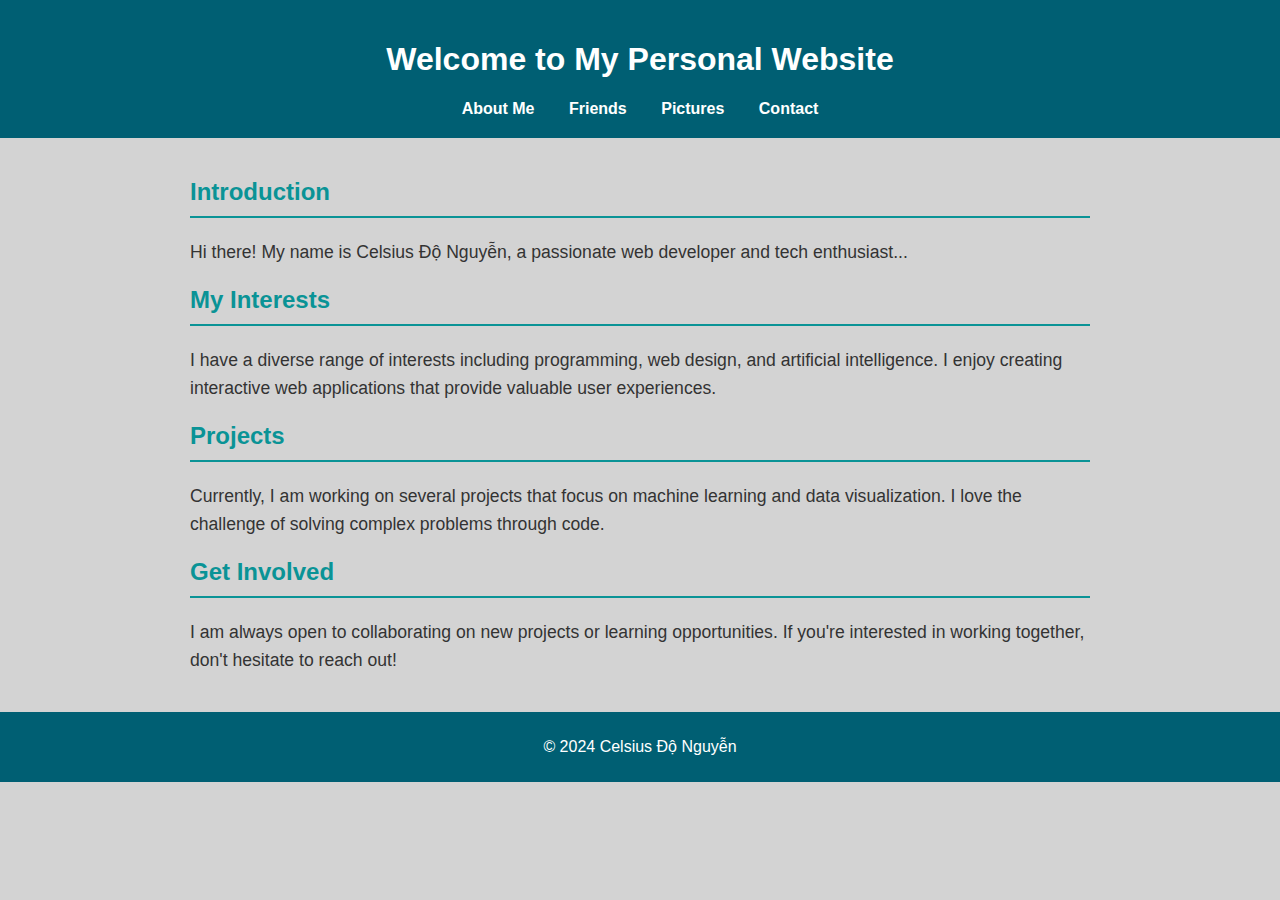
<file: index.html>
<!DOCTYPE html>
<html lang="en">
<head>
    <meta charset="UTF-8">
    <meta name="viewport" content="width=device-width, initial-scale=1.0">
    <title>Home | Celsius Độ Nguyễn</title>
    <link rel="stylesheet" href="style.css">
</head>
<body>
    <header>
        <h1>Welcome to My Personal Website</h1>
        <nav>
            <a href="about.html">About Me</a>
            <a href="friends.html">Friends</a>
            <a href="pictures.html">Pictures</a>
            <a href="contact.html">Contact</a>
        </nav>
    </header>
    <main>
        <section>
            <h2>Introduction</h2>
            <p>
                Hi there! My name is Celsius Độ Nguyễn, a passionate web developer and tech enthusiast...
            </p>
        </section>

        <section>
            <h2>My Interests</h2>
            <p>
                I have a diverse range of interests including programming, web design, and artificial intelligence. 
                I enjoy creating interactive web applications that provide valuable user experiences.
            </p>
        </section>

        <section>
            <h2>Projects</h2>
            <p>
                Currently, I am working on several projects that focus on machine learning and data visualization. 
                I love the challenge of solving complex problems through code.
            </p>
        </section>

        <section>
            <h2>Get Involved</h2>
            <p>
                I am always open to collaborating on new projects or learning opportunities. 
                If you're interested in working together, don't hesitate to reach out!
            </p>
        </section>
    </main>
    <footer>
        <p>&copy; 2024 Celsius Độ Nguyễn</p>
    </footer>
</body>
</html>
</file>
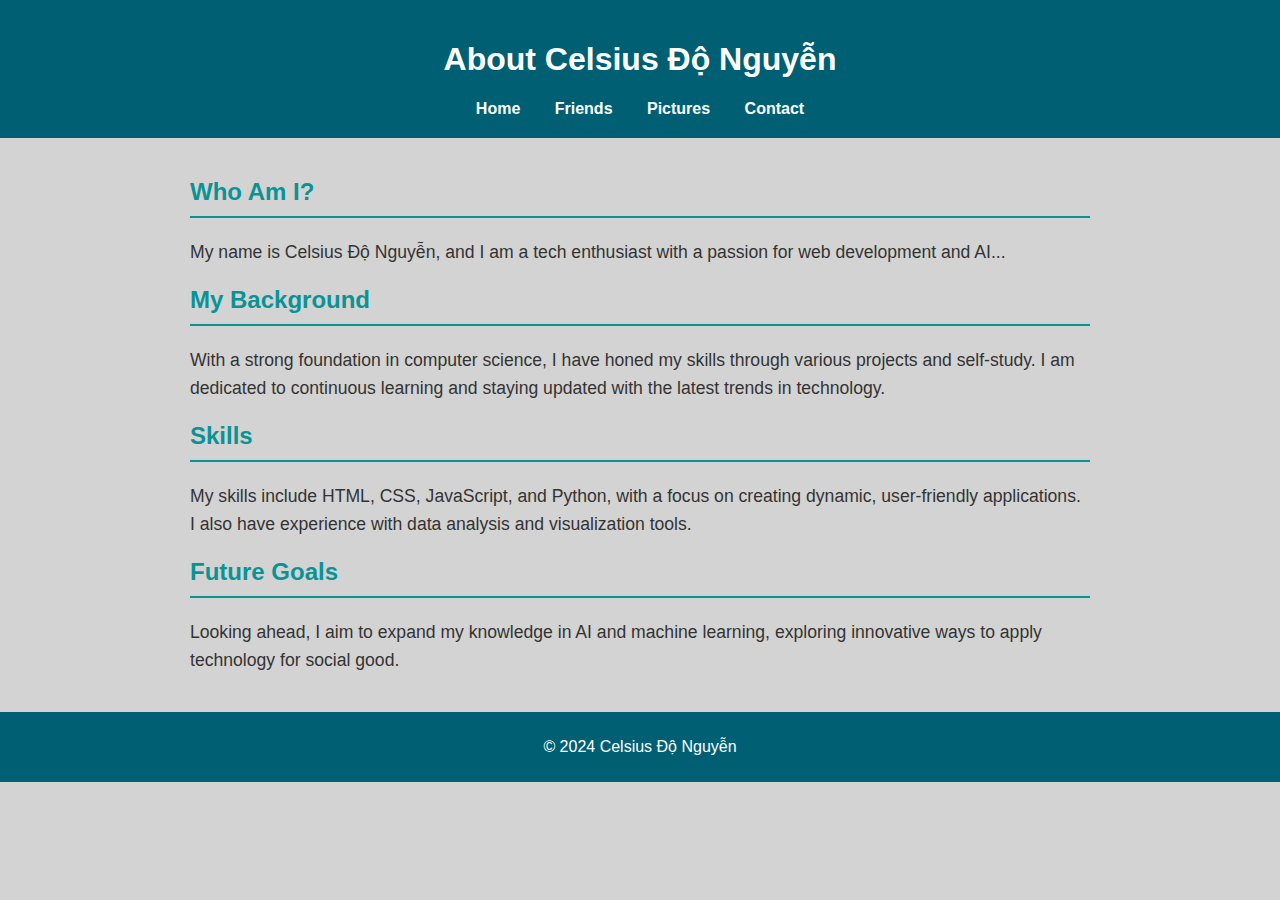
<file: about.html>
<!DOCTYPE html>
<html lang="en">
<head>
    <meta charset="UTF-8">
    <meta name="viewport" content="width=device-width, initial-scale=1.0">
    <title>About Me | Celsius Độ Nguyễn</title>
    <link rel="stylesheet" href="style.css">
</head>
<body>
    <header>
        <h1>About Celsius Độ Nguyễn</h1>
        <nav>
            <a href="index.html">Home</a>
            <a href="friends.html">Friends</a>
            <a href="pictures.html">Pictures</a>
            <a href="contact.html">Contact</a>
        </nav>
    </header>
    <main>
        <section>
            <h2>Who Am I?</h2>
            <p>
                My name is Celsius Độ Nguyễn, and I am a tech enthusiast with a passion for web development and AI...
            </p>
        </section>

        <section>
            <h2>My Background</h2>
            <p>
                With a strong foundation in computer science, I have honed my skills through various projects 
                and self-study. I am dedicated to continuous learning and staying updated with the latest trends in technology.
            </p>
        </section>

        <section>
            <h2>Skills</h2>
            <p>
                My skills include HTML, CSS, JavaScript, and Python, with a focus on creating dynamic, user-friendly applications. 
                I also have experience with data analysis and visualization tools.
            </p>
        </section>

        <section>
            <h2>Future Goals</h2>
            <p>
                Looking ahead, I aim to expand my knowledge in AI and machine learning, exploring innovative ways to apply technology for social good.
            </p>
        </section>
    </main>
    <footer>
        <p>&copy; 2024 Celsius Độ Nguyễn</p>
    </footer>
</body>
</html>
</file>
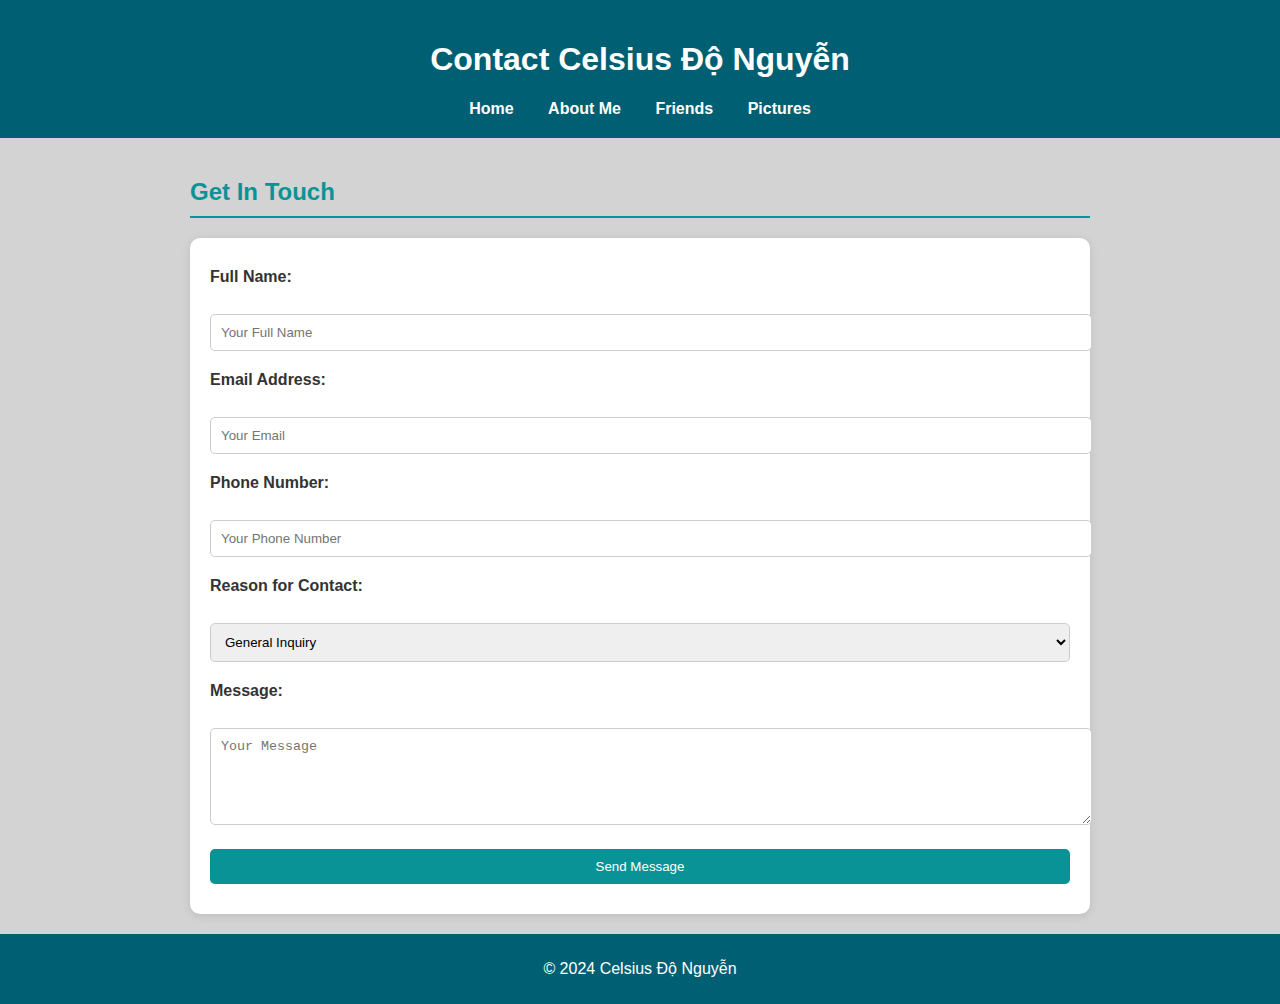
<file: contact.html>
<!DOCTYPE html>
<html lang="en">
<head>
    <meta charset="UTF-8">
    <meta name="viewport" content="width=device-width, initial-scale=1.0">
    <title>Contact | Celsius Độ Nguyễn</title>
    <link rel="stylesheet" href="style.css">
</head>
<body>
    <header>
        <h1>Contact Celsius Độ Nguyễn</h1>
        <nav>
            <a href="index.html">Home</a>
            <a href="about.html">About Me</a>
            <a href="friends.html">Friends</a>
            <a href="pictures.html">Pictures</a>
        </nav>
    </header>
    <main>
        <section>
            <h2>Get In Touch</h2>
            <form action="#" method="POST">
                <label for="name">Full Name:</label><br>
                <input type="text" id="name" name="name" placeholder="Your Full Name" required><br>

                <label for="email">Email Address:</label><br>
                <input type="email" id="email" name="email" placeholder="Your Email" required><br>

                <label for="phone">Phone Number:</label><br>
                <input type="tel" id="phone" name="phone" placeholder="Your Phone Number" required><br>

                <label for="reason">Reason for Contact:</label><br>
                <select id="reason" name="reason">
                    <option value="general">General Inquiry</option>
                    <option value="collaboration">Collaboration</option>
                    <option value="feedback">Feedback</option>
                </select><br>

                <label for="message">Message:</label><br>
                <textarea id="message" name="message" rows="5" placeholder="Your Message" required></textarea><br>

                <input type="submit" value="Send Message">
            </form>
        </section>
    </main>
    <footer>
        <p>&copy; 2024 Celsius Độ Nguyễn</p>
    </footer>
</body>
</html>
</file>
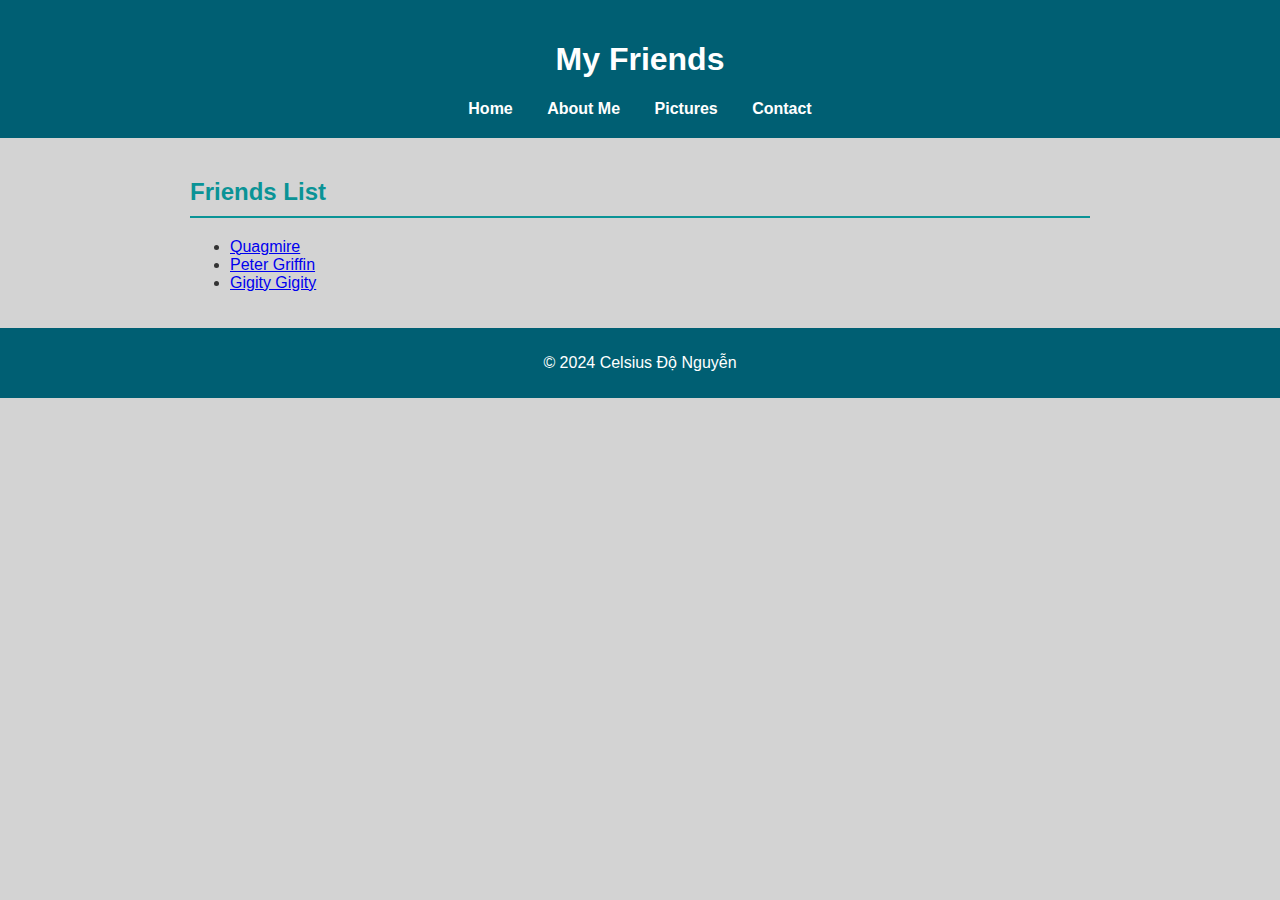
<file: friends.html>
<!DOCTYPE html>
<html lang="en">
<head>
    <meta charset="UTF-8">
    <meta name="viewport" content="width=device-width, initial-scale=1.0">
    <title>Friends | Celsius Độ Nguyễn</title>
    <link rel="stylesheet" href="style.css">
</head>
<body>
    <header>
        <h1>My Friends</h1>
        <nav>
            <a href="index.html">Home</a>
            <a href="about.html">About Me</a>
            <a href="pictures.html">Pictures</a>
            <a href="contact.html">Contact</a>
        </nav>
    </header>
    <main>
        <section>
            <h2>Friends List</h2>
            <ul>
                <li><a href="https://example.com/friend1" target="_blank">Quagmire</a></li>
                <li><a href="https://example.com/friend2" target="_blank">Peter Griffin</a></li>
                <li><a href="https://example.com/friend3" target="_blank">Gigity Gigity</a></li>
            </ul>
        </section>
    </main>
    <footer>
        <p>&copy; 2024 Celsius Độ Nguyễn</p>
    </footer>
</body>
</html>
</file>
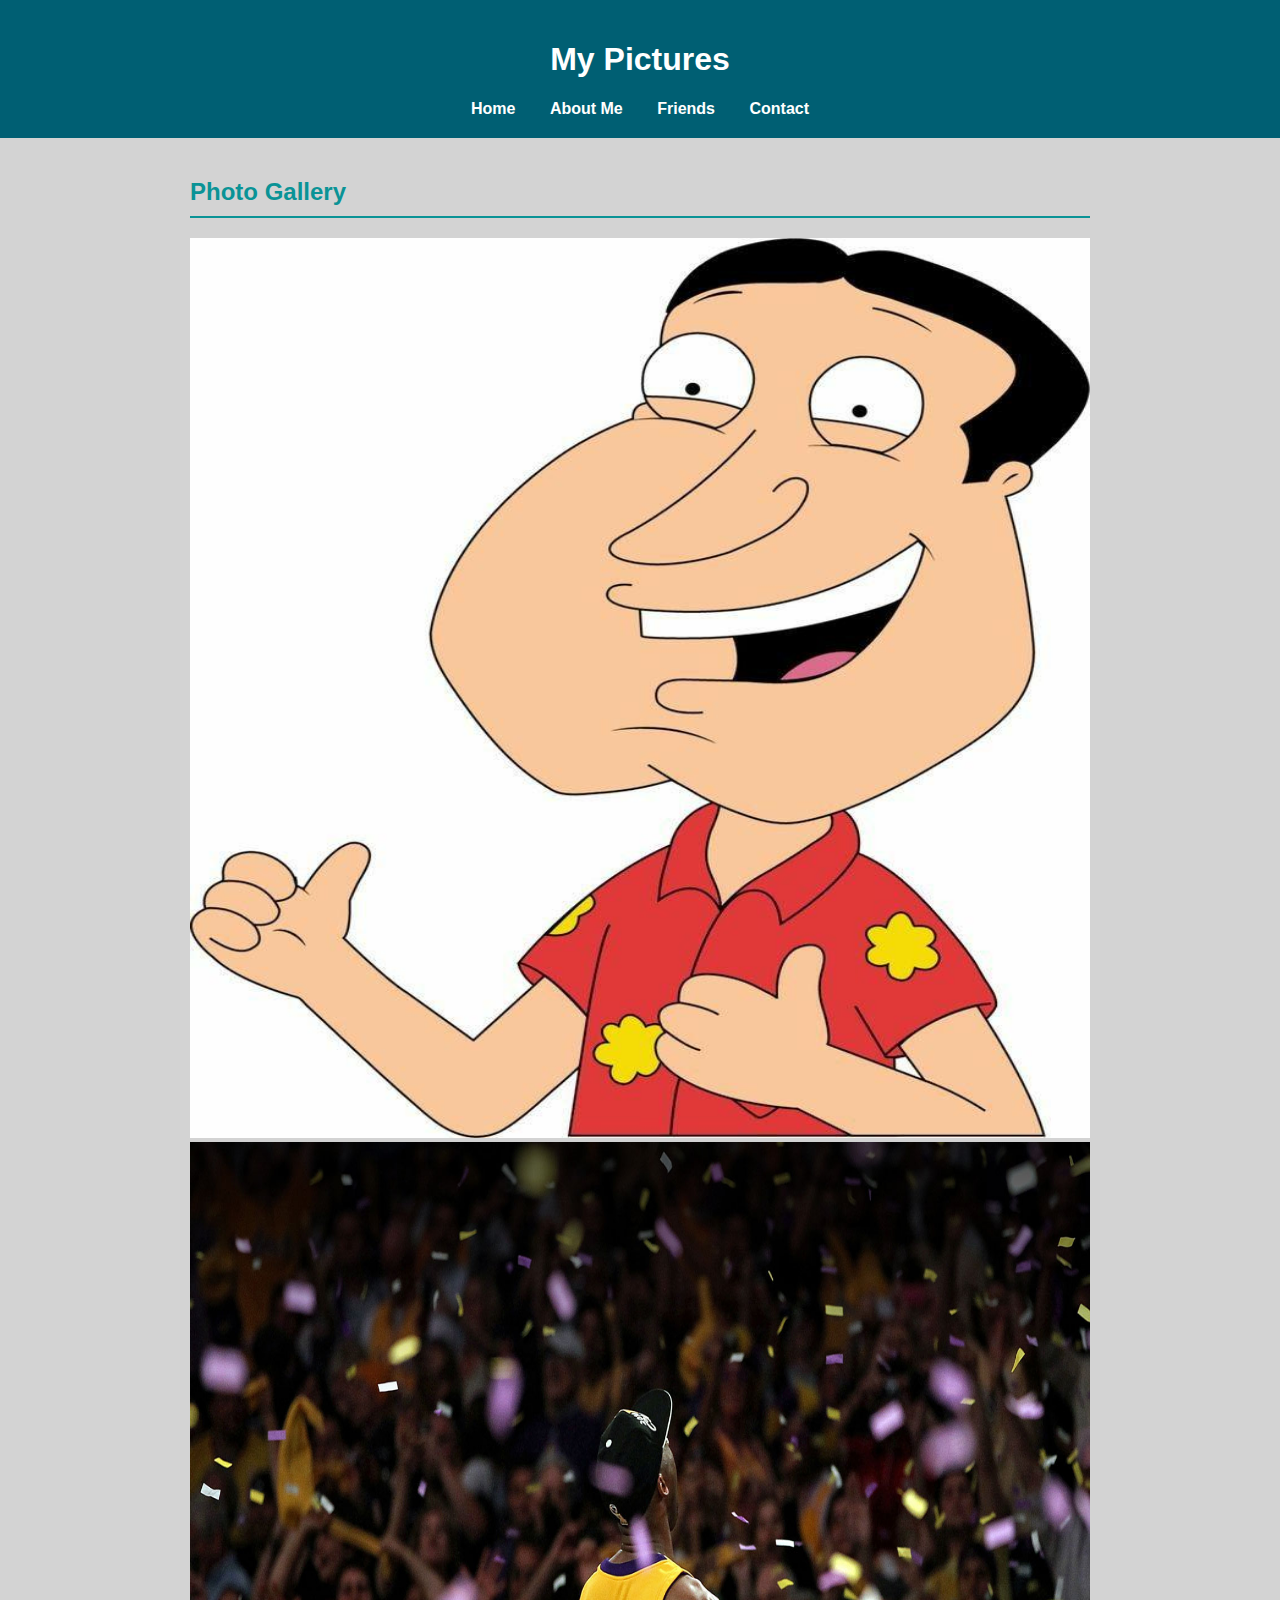
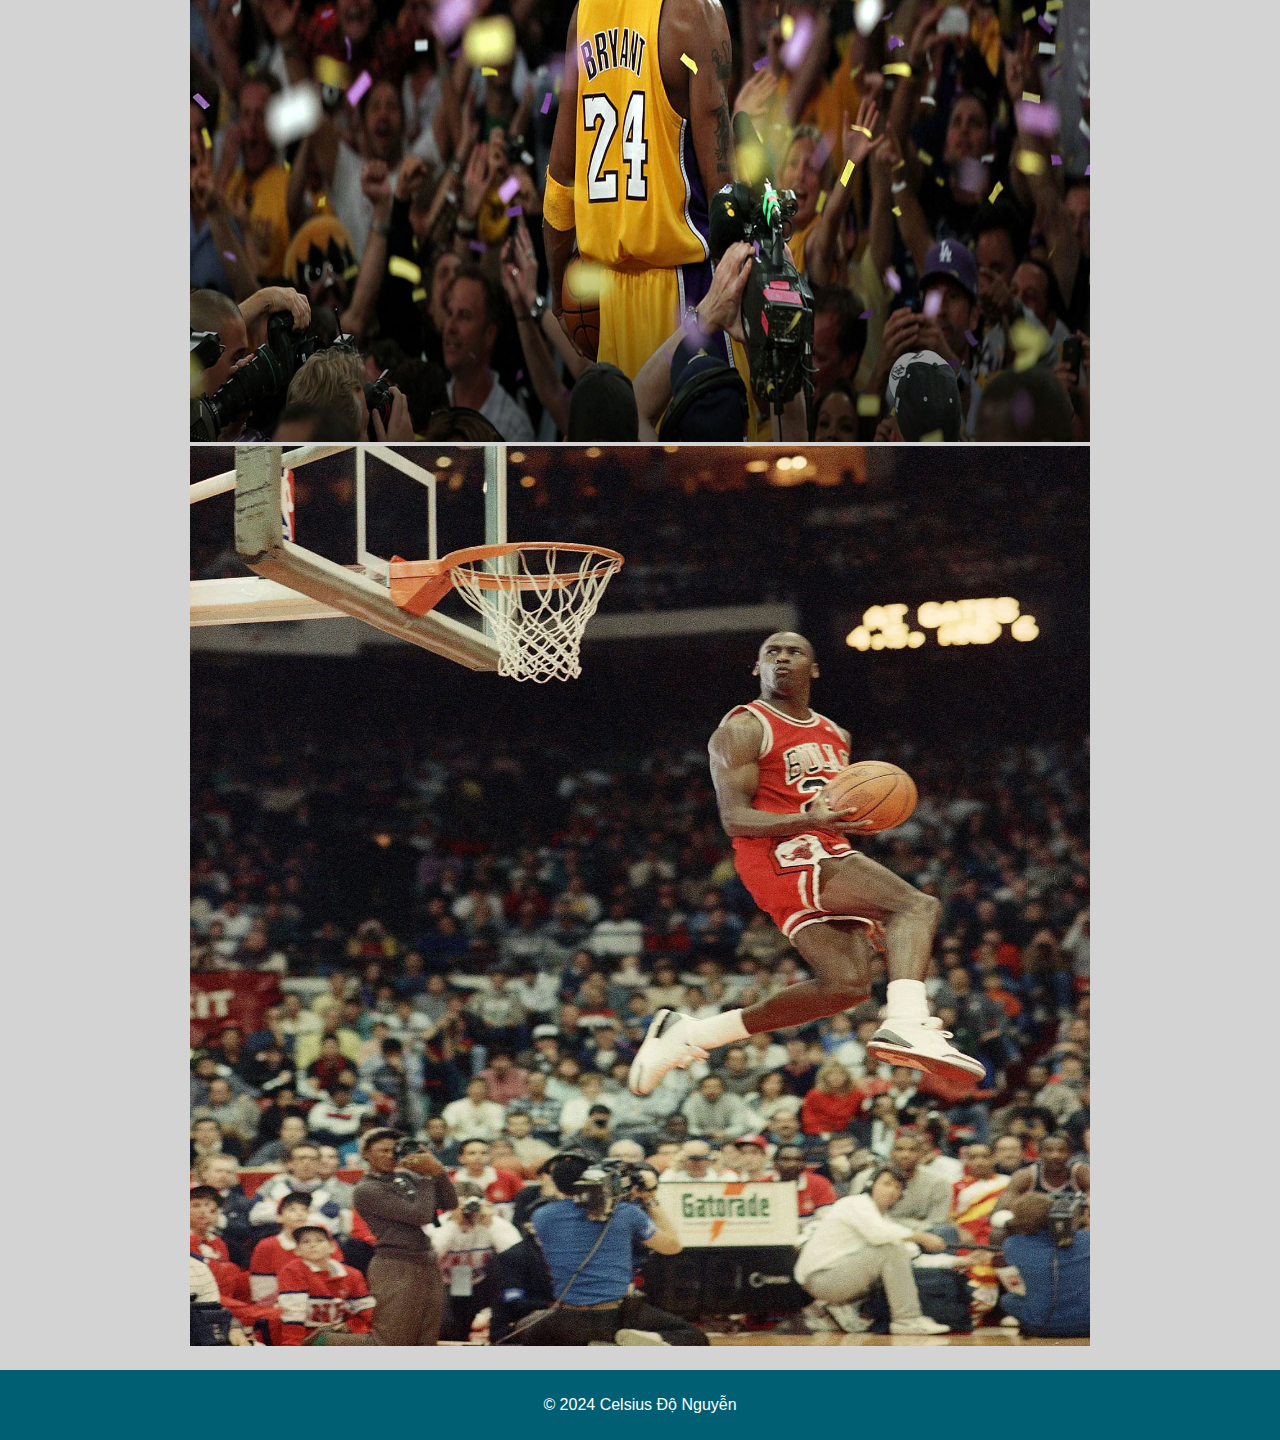
<file: pictures.html>
<!DOCTYPE html>
<html lang="en">
<head>
    <meta charset="UTF-8">
    <meta name="viewport" content="width=device-width, initial-scale=1.0">
    <title>Pictures | My Personal Website</title>
    <link rel="stylesheet" href="style.css">
</head>
<body>
    <header>
        <h1>My Pictures</h1>
        <nav>
            <a href="index.html">Home</a>
            <a href="about.html">About Me</a>
            <a href="friends.html">Friends</a>
            <a href="contact.html">Contact</a>
        </nav>
    </header>
    <main>
        <section>
            <h2>Photo Gallery</h2>
            <img src="images/93m72qmbdpic1.jpeg" alt="Picture 1" width="900" height="900">
            <img src="images/kobe-header.jpg" alt="Picture 2" width="900" height="900">
            <img src="images/Michael-Jordan-1988.webp" alt="Picture 3" width="900" height="900">
        </section>
    </main>
    <footer>
        <p>&copy; 2024 Celsius Độ Nguyễn</p>
    </footer>
</body>
</html>
</file>
<file: style.css>
/* Global Styles */
body {
    font-family: 'Arial', sans-serif;
    background-color: #d3d3d3; /* Changed to grey background */
    color: #333;
    margin: 0;
    padding: 0;
}

header {
    background-color: #005f73;
    color: #ffffff;
    padding: 20px;
    text-align: center;
}

nav a {
    color: #ffffff;
    margin: 0 15px;
    text-decoration: none;
    font-weight: bold;
}

nav a:hover {
    text-decoration: underline;
}

main {
    padding: 20px;
    max-width: 900px;
    margin: auto;
}

section h2 {
    color: #0a9396;
    border-bottom: 2px solid #0a9396;
    padding-bottom: 10px;
}

section p {
    line-height: 1.6;
    font-size: 1.1em;
}

footer {
    background-color: #005f73;
    color: #ffffff;
    text-align: center;
    padding: 10px 0;
    position: relative;
    bottom: 0;
    width: 100%;
}

/* Form Styles */
form {
    background-color: #ffffff;
    padding: 20px;
    border-radius: 10px;
    box-shadow: 0 2px 10px rgba(0, 0, 0, 0.1);
}

label {
    font-weight: bold;
    display: block;
    margin-top: 10px;
}

input, textarea, select {
    width: 100%;
    padding: 10px;
    margin: 10px 0;
    border-radius: 5px;
    border: 1px solid #ccc;
}

input[type="submit"] {
    background-color: #0a9396;
    color: white;
    border: none;
    cursor: pointer;
    transition: background-color 0.3s ease;
}

input[type="submit"]:hover {
    background-color: #005f73;
}

/* Gallery Styles */
.gallery {
    display: flex;
    flex-wrap: wrap;
    justify-content: center; /* Center images */
    gap: 10px; /* Space between images */
}

.gallery img {
    max-width: 300px; /* Set a max width for images */
    height: auto; /* Maintain aspect ratio */
    border-radius: 8px; /* Rounded corners */
    box-shadow: 0 2px 5px rgba(0, 0, 0, 0.1); /* Subtle shadow */
}
</file>
